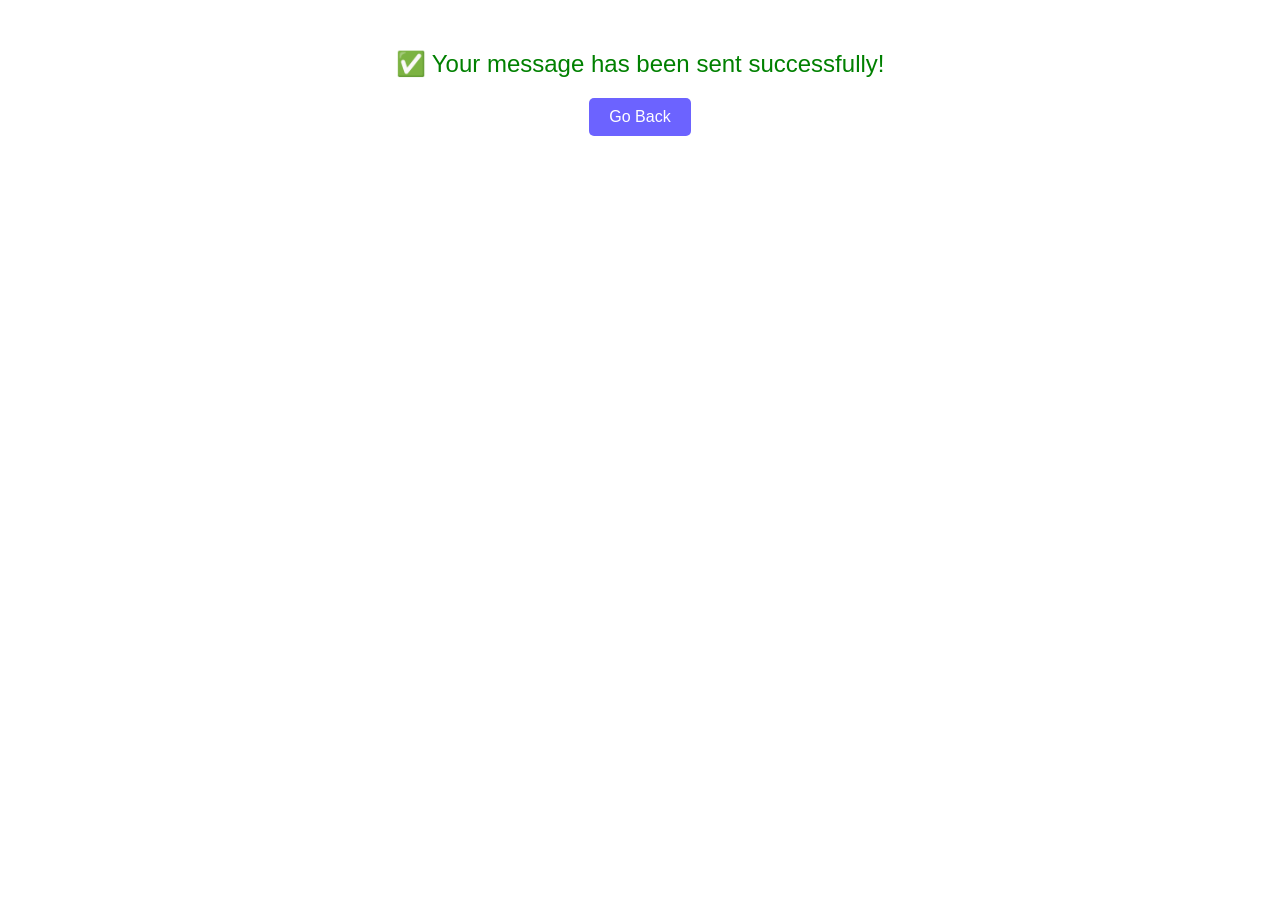
<file: thankyou.html>
<!DOCTYPE html>
<html lang="en">
<head>
    <meta charset="UTF-8">
    <meta name="viewport" content="width=device-width, initial-scale=1.0">
    <title>Message Sent</title>
    <style>
        body {
            text-align: center;
            font-family: Arial, sans-serif;
            margin: 50px;
        }
        .message {
            font-size: 24px;
            color: green;
        }
        a {
            display: inline-block;
            margin-top: 20px;
            padding: 10px 20px;
            background-color: #6C63FF;
            color: white;
            text-decoration: none;
            border-radius: 5px;
        }
        a:hover {
            background-color: #5145CD;
        }
    </style>
</head>
<body>
    <div class="message">
        ✅ Your message has been sent successfully!
    </div>
    <a href="contact.html">Go Back</a>
</body>
</html>
</file>
